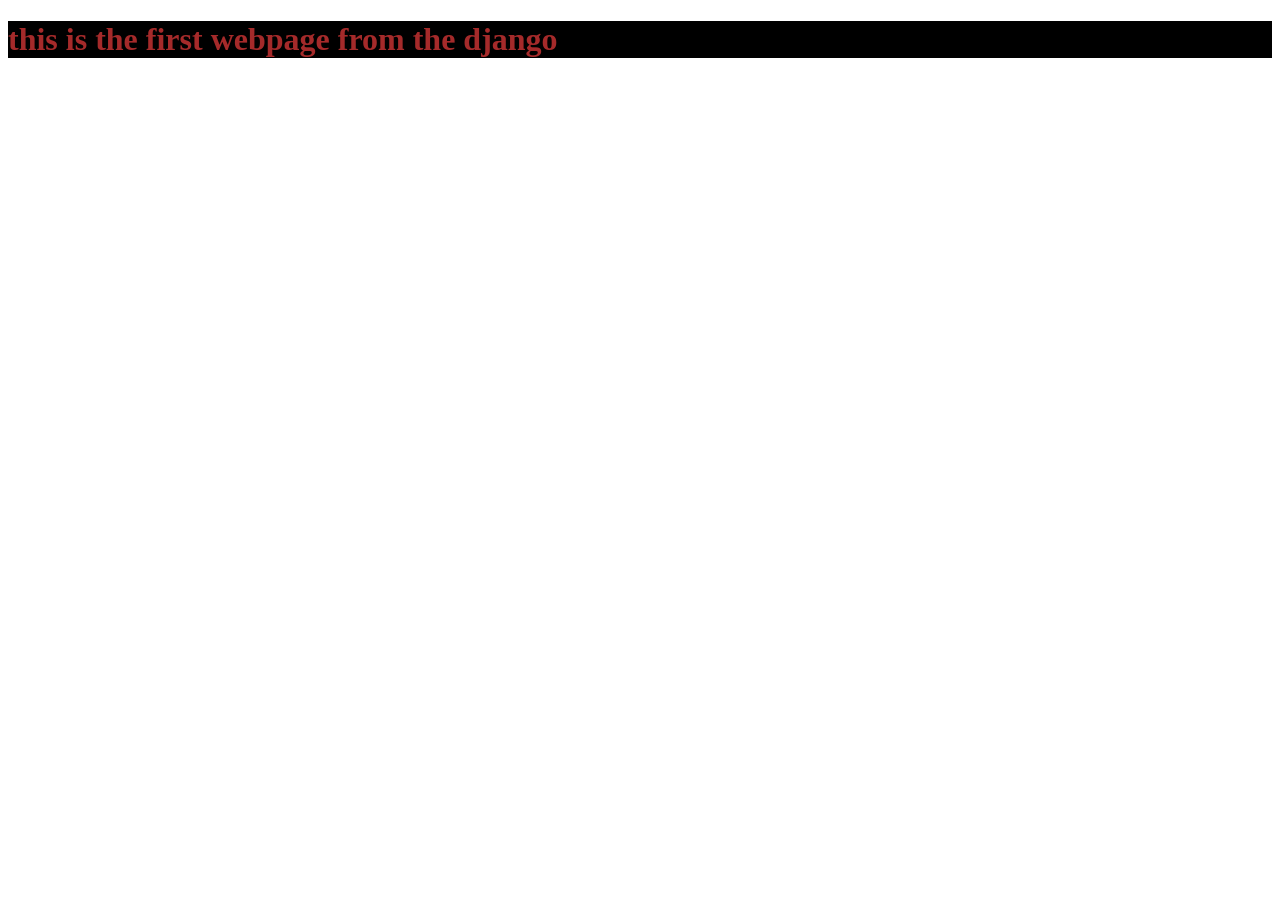
<file: myproject3/templates/home.html>
<!DOCTYPE html>
<html lang="en">
<head>
    <meta charset="UTF-8">
    <meta name="viewport" content="width=device-width, initial-scale=1.0">
    <title>wep page form django</title>
</head>
<body>
    <p ><h1 style="color: brown; background: black;">this  is the first webpage from the django</h1></p>
</body>
</html>
</file>
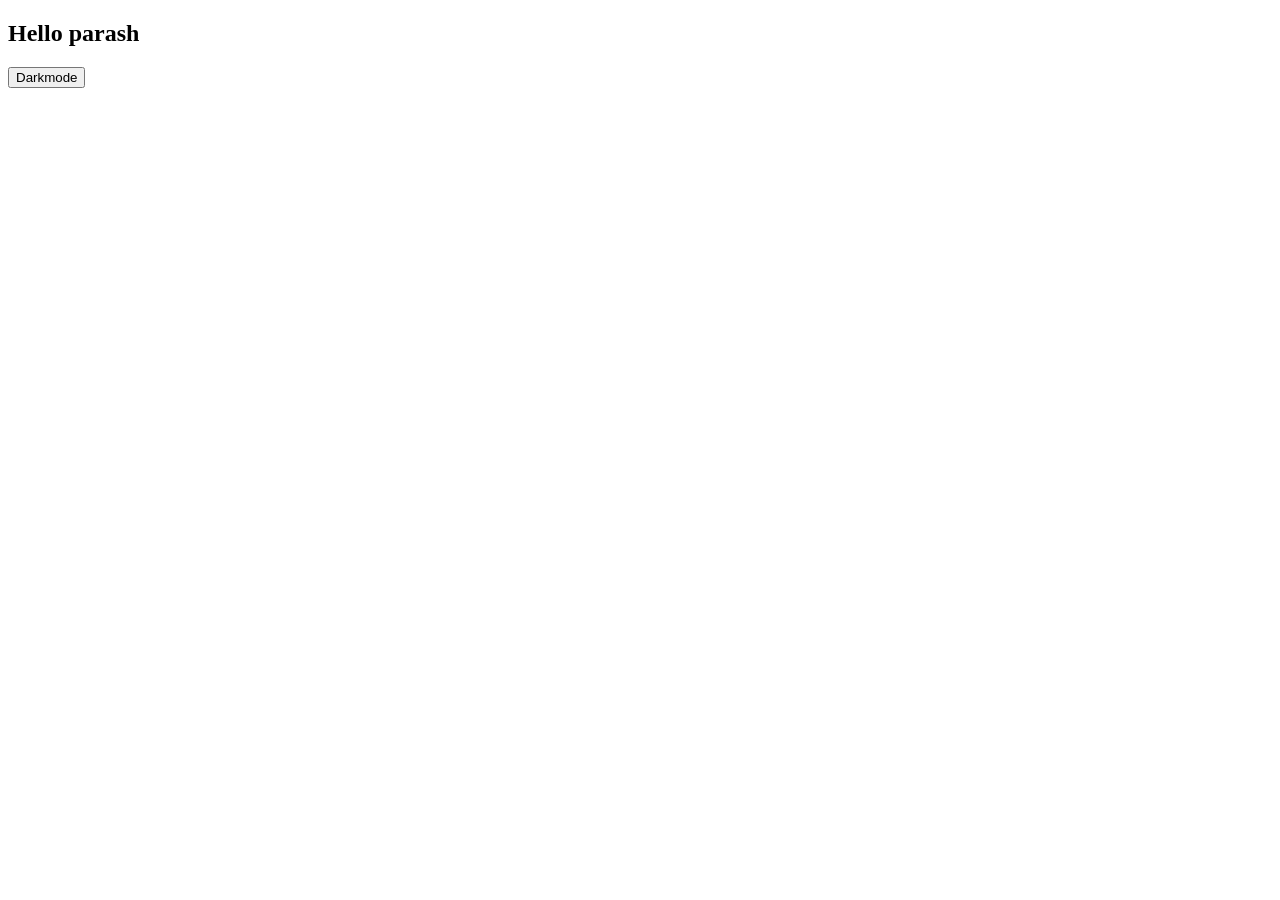
<file: HTML/CSS/js/apna.html>
<!DOCTYPE html>
<html lang="en">
<head>
    <meta charset="UTF-8">
    <meta name="viewport" content="width=device-width, initial-scale=1.0">
    <title>practice

    </title>
</head>
<body>
    <h2>Hello parash

    </h2>
    <button id="mode">Darkmode</button>
    <script src="index.js"></script>
</body>
</html>
</file>
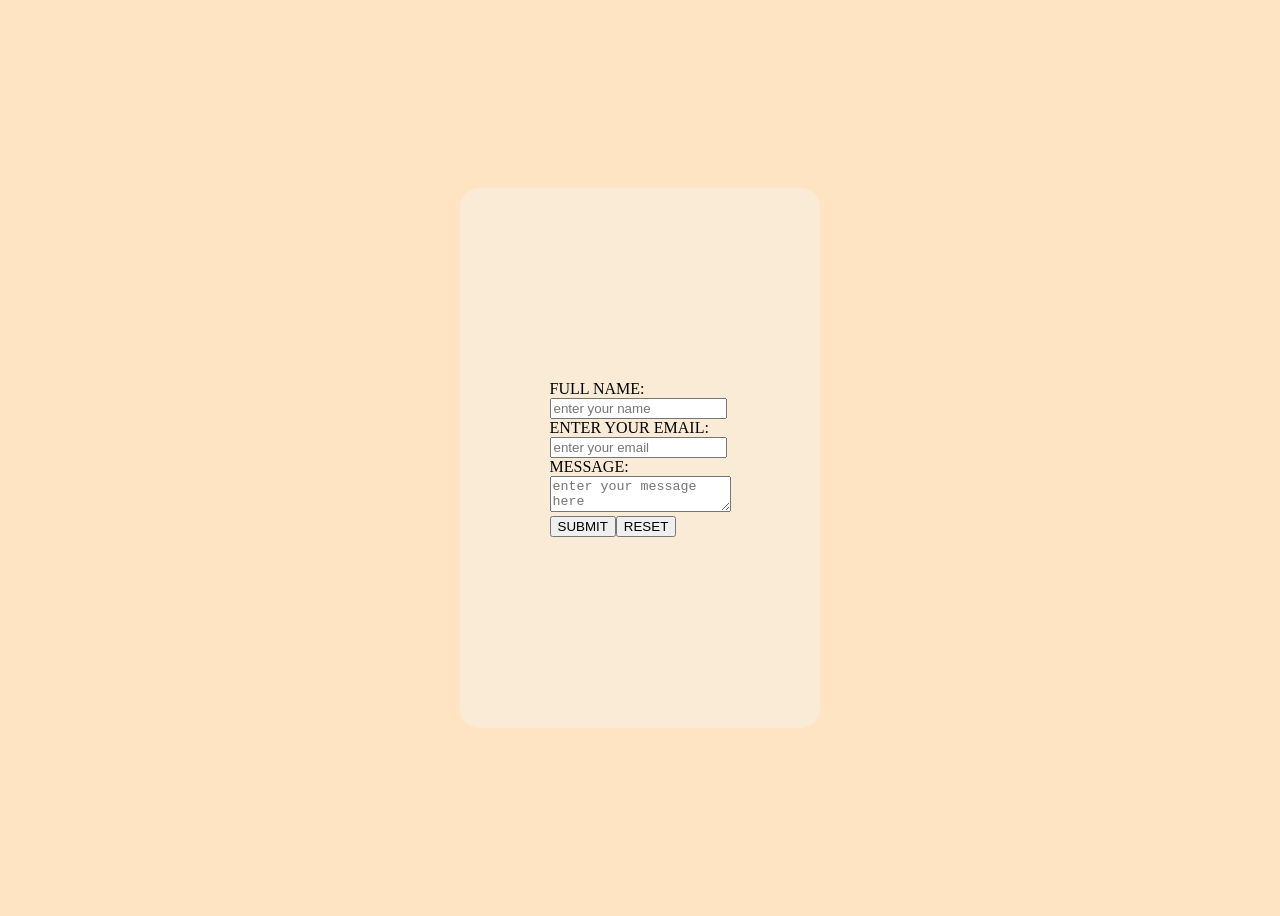
<file: HTML/CSS/js/forms.html>
<!doctype html>
<html lang="en">
  <head>
    <meta charset="UTF-8" />
    <meta name="viewport" content="width=device-width, initial-scale=1.0" />
    <title>form</title>
    <link rel="stylesheet" href="style.css" />
  </head>
  <body>
    <div class="form">
      <form action="">
        <label for="name">FULL NAME:</label><br />
        <input type="text" placeholder="enter your name " id="name" /><br />
        <label for="email">ENTER YOUR EMAIL: </label><br />
        <input type="email" placeholder="enter your email" id="email" /><br />
        <label for="msg">MESSAGE:</label><br />
        <textarea
          type="text area"
          placeholder="enter your message here"
          id="msg"
        ></textarea
        ><br />
        <button type="submit" id="btn">SUBMIT</button><button type="reset">RESET</button>
      </form>
    </div>
    <script src="index.js"></script>
  </body>
</html>
</file>
<file: HTML/CSS/js/style.css>
body {
  background-color: bisque;
  display: flex;
  justify-content: center;
  align-items: center;
  min-height: 100vh;
}
.form {
  display: flex;
  background-color: antiquewhite;
  height: 60vh;
  width: 40vh;
  border-radius: 20px;
  justify-content: center;
  align-items: center;
}
</file>
